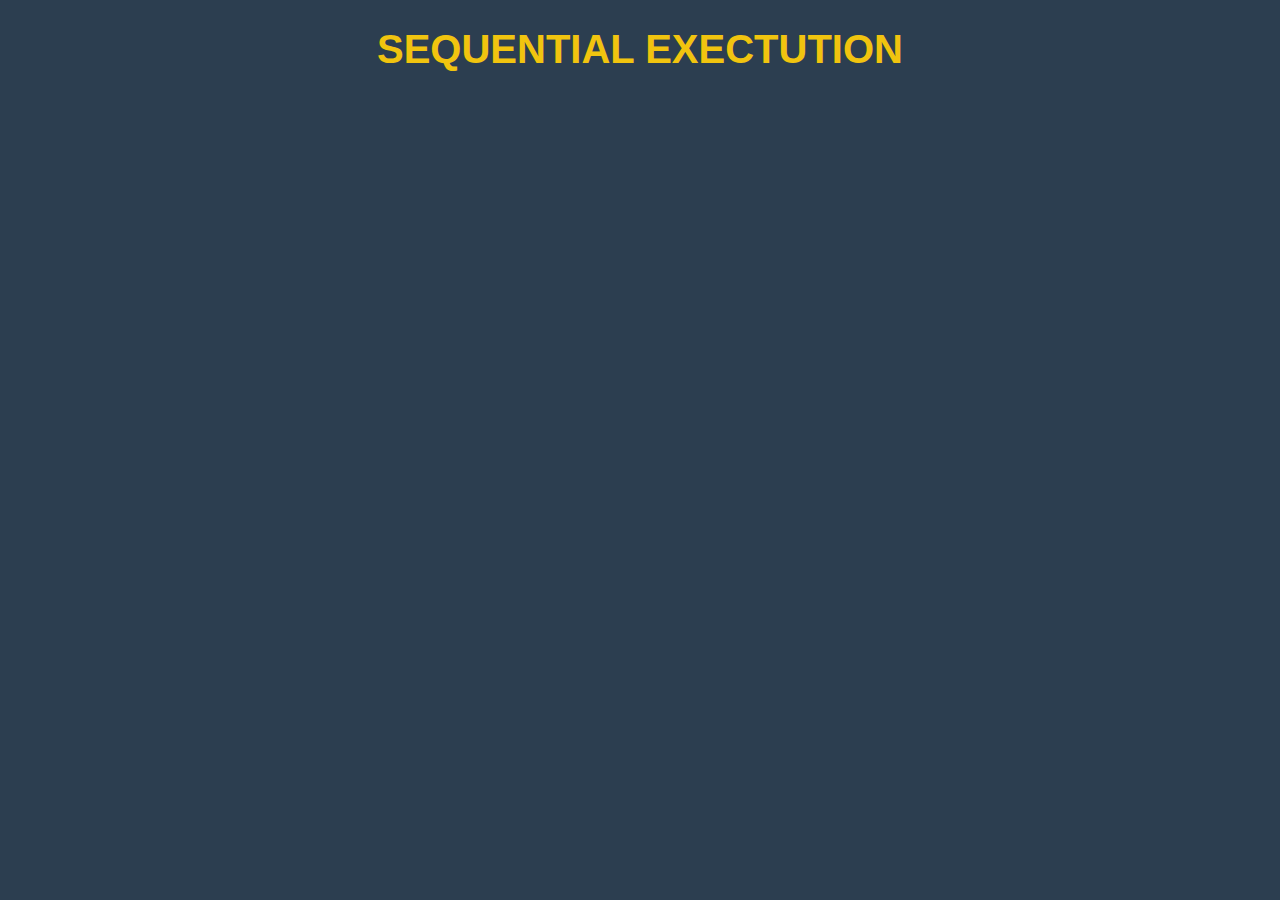
<file: seq.html>
<!DOCTYPE html>
<head>
    <link rel="stylesheet" href="seq.css" >
    <link href="https://cdn.jsdelivr.net/npm/bootstrap@5.0.2/dist/css/bootstrap.min.css" rel="stylesheet" integrity="sha384-EVSTQN3/azprG1Anm3QDgpJLIm9Nao0Yz1ztcQTwFspd3yD65VohhpuuCOmLASjC" crossorigin="anonymous">

  </head>
<h1>Sequential Exectution</h1>

<!-- <button class="btn fourth">Start Simulation !</button> -->

</html>
</file>
<file: seq.css>
html, body {
    margin: 0;
    padding: 0;
    width: 100%;
    height: 100%;
    background: #2c3e50;
    font-family: "Montserrat", sans-serif;
    font-size: 10px;
  }
  
  body {
    display: flex;
    flex-wrap: wrap;
    justify-content: space-around;
    /* align-items: center;
    align-content: center; */
  }
  
  h1 {
    color: #f1c40f;
    font-size: 4rem;
    text-transform: uppercase;
    display: block;
    width: 100%;
    text-align:center;
  }
  @media screen and (max-width: 600px) {
    h1 {
      font-size: 3rem;
    }
  }
  
  p {
    color: #f1c40f;
    font-size: 1.2rem;
    width: 100%;
    padding: 20px;
    text-align: center;
  }
</file>
